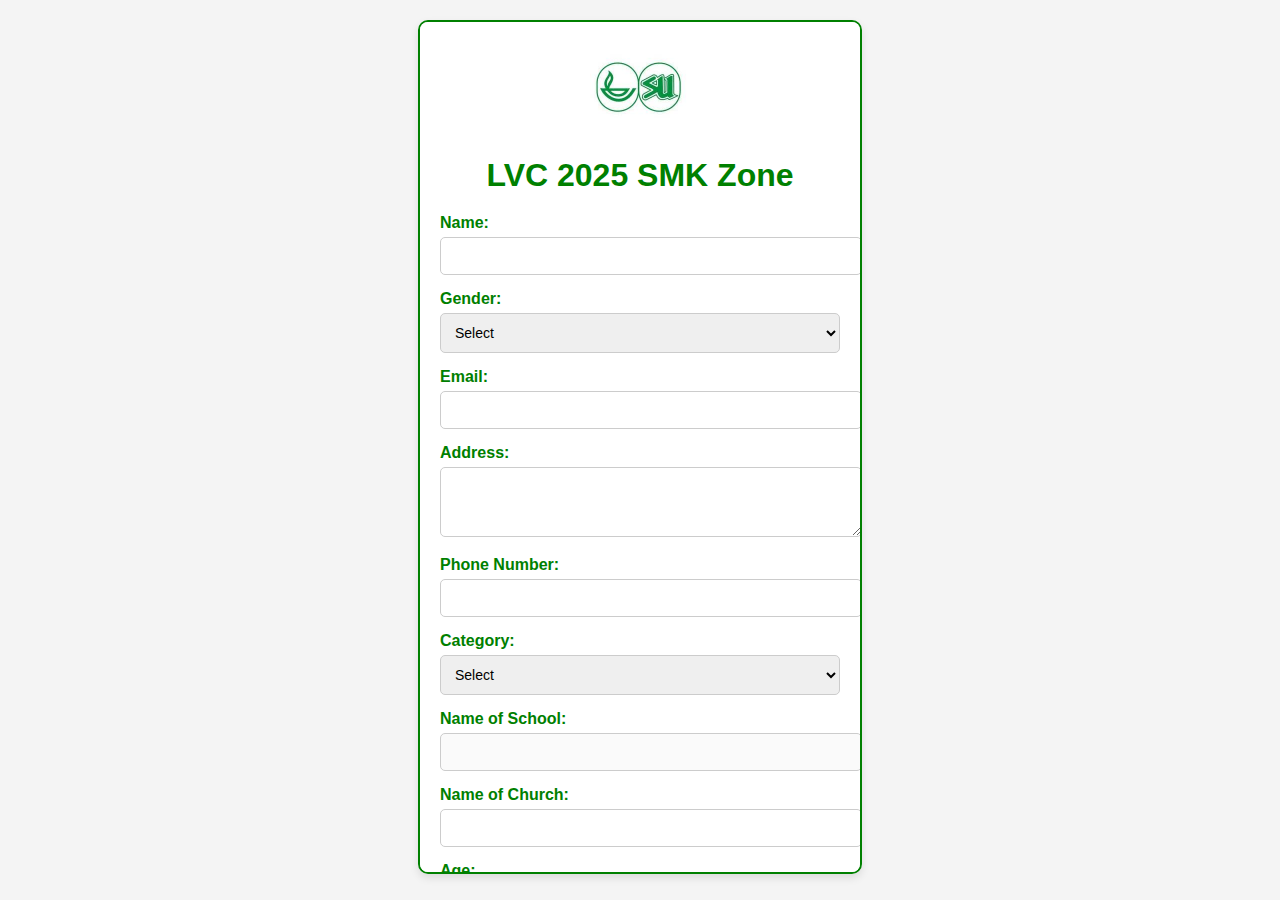
<file: my-registration-form/index.html>
<!DOCTYPE html>
<html lang="en">
  <head>
    <meta charset="UTF-8" />
    <meta name="viewport" content="width=device-width, initial-scale=1.0" />
    <title>LVC 2025 SMK Zone</title>
    <link rel="stylesheet" href="src/styles.css" />
  </head>
  <body>
    <div class="form-container">
        <img src="img/sulogo.jpg" alt="LVC SMK Zone Logo" class="form-logo" />
      <h1 class="form-title">LVC 2025 SMK Zone</h1>
      <form id="registration-form">
        <label for="name">Name:</label>
        <input type="text" id="name" name="name" required />

        <label for="gender">Gender:</label>
        <select id="gender" name="gender" required>
          <option value="">Select</option>
          <option value="male">Male</option>
          <option value="female">Female</option>
        </select>

        <label for="email">Email:</label>
        <input type="email" id="email" name="email" required />

        <label for="address">Address:</label>
        <textarea id="address" name="address" rows="3" required></textarea>

        <label for="phone">Phone Number:</label>
        <input type="tel" id="phone" name="phone" required />

        <label for="category">Category:</label>
        <select id="category" name="category" required>
          <option value="">Select</option>
          <option value="pilgrim">Pilgrim</option>
          <option value="sucf">SUCF</option>
          <option value="camper">Camper</option>
        </select>

        <label for="school">Name of School:</label>
        <input type="text" id="school" name="school" required />

        <label for="church">Name of Church:</label>
        <input type="text" id="church" name="church" required />

        <label for="age">Age:</label>
        <input type="number" id="age" name="age" min="1" max="100" required />

        <label for="class">Class:</label>
        <select id="class" name="class" required>
          <option value="">Select</option>
          <option value="jss1">JSS1</option>
          <option value="jss2">JSS2</option>
          <option value="jss3">JSS3</option>
          <option value="ss1">SS1</option>
          <option value="ss2">SS2</option>
          <option value="ss3">SS3</option>
          <option value="school-leaver">School Leaver</option>
        </select>

        

        <label for="group">Group:</label>
        <input type="text" id="group" name="group" required />

        <label for="medical-conditions">Do you have medical conditions?</label>
        <select id="medical-conditions" name="medical-conditions" required>
          <option value="no">No</option>
          <option value="yes">Yes</option>
        </select>

        <div id="medical-details-container" style="display: none">
          <label for="medical-details">If yes, please specify:</label>
          <textarea
            id="medical-details"
            name="medical-details"
            rows="3"
          ></textarea>
        </div>

                <button type="submit">Submit</button>
      </form>
    </div>
    <script src="src/script.js"></script>
  </body>
</html>
</file>
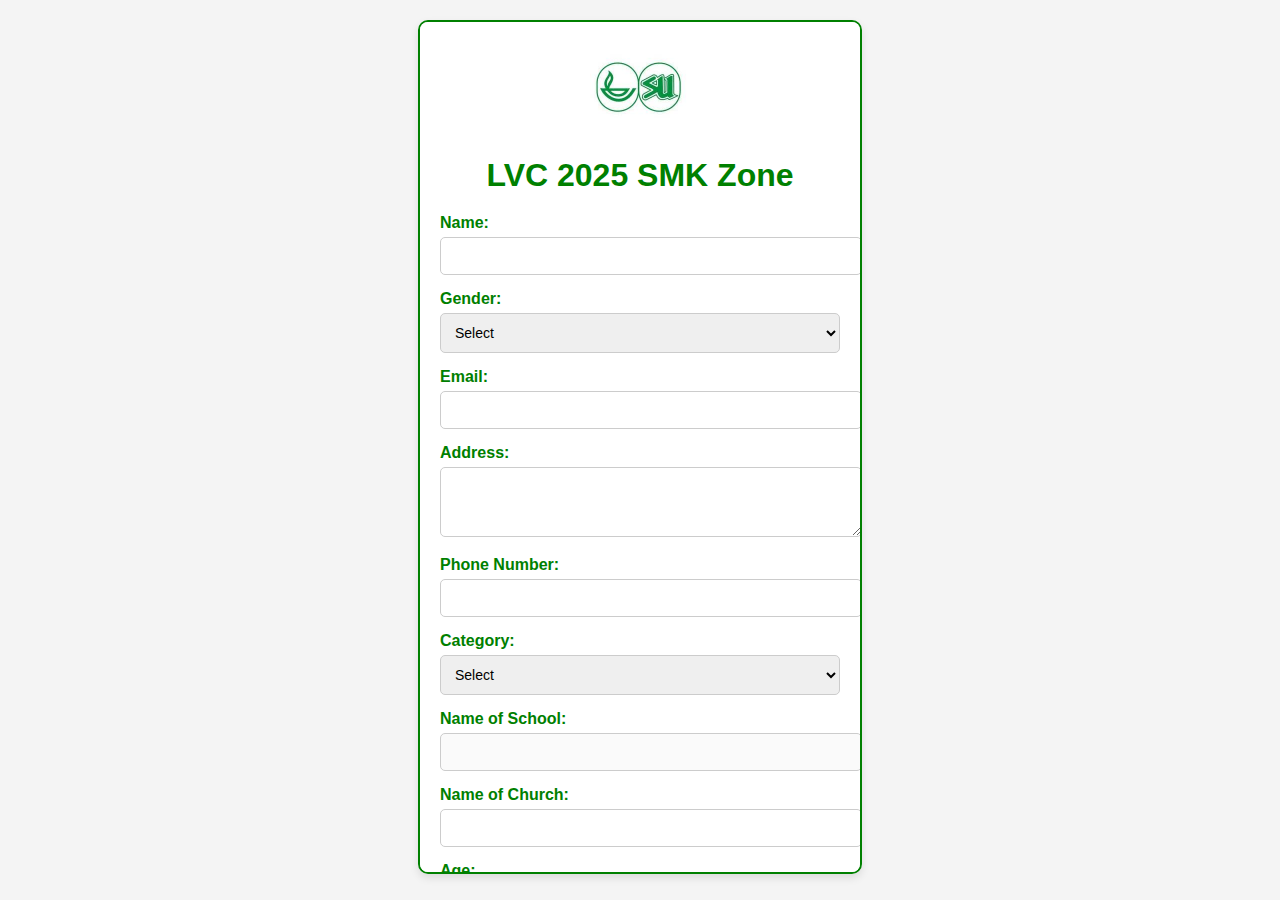
<file: my-registration-form/client/index.html>
<!DOCTYPE html>
<html lang="en">
  <head>
    <meta charset="UTF-8" />
    <meta name="viewport" content="width=device-width, initial-scale=1.0" />
    <title>LVC 2025 SMK Zone</title>
    <link rel="stylesheet" href="css/styles.css" />
  </head>
  <body>
    <div class="form-container">
      <img src="assets/sulogo.jpg" alt="LVC SMK Zone Logo" class="form-logo" />
      <h1 class="form-title">LVC 2025 SMK Zone</h1>
      <form id="registration-form">
        <!-- Name -->
        <label for="name">Name:</label>
        <input type="text" id="name" name="name" required />

        <!-- Gender -->
        <label for="gender">Gender:</label>
        <select id="gender" name="gender" required>
          <option value="">Select</option>
          <option value="male">Male</option>
          <option value="female">Female</option>
        </select>

        <!-- Email -->
        <label for="email">Email:</label>
        <input type="email" id="email" name="email" required />

        <!-- Address -->
        <label for="address">Address:</label>
        <textarea id="address" name="address" rows="3" required></textarea>

        <!-- Phone Number -->
        <label for="phone">Phone Number:</label>
        <input type="tel" id="phone" name="phone" required />

        <!-- Category -->
        <label for="category">Category:</label>
        <select id="category" name="category" required>
          <option value="">Select</option>
          <option value="pilgrim">Pilgrim</option>
          <option value="sucf">SUCF</option>
          <option value="camper">Camper</option>
        </select>

        <!-- Name of School -->
        <label for="school">Name of School:</label>
        <input type="text" id="school" name="school" required disabled />

        <!-- Name of Church -->
        <label for="church">Name of Church:</label>
        <input type="text" id="church" name="church" required />

        <!-- Age -->
        <label for="age">Age:</label>
        <input type="number" id="age" name="age" min="1" max="100" required disabled />

        <!-- Class -->
        <label for="class">Class:</label>
        <select id="class" name="class" required disabled>
          <option value="">Select</option>
          <option value="jss1">JSS1</option>
          <option value="jss2">JSS2</option>
          <option value="jss3">JSS3</option>
          <option value="ss1">SS1</option>
          <option value="ss2">SS2</option>
          <option value="ss3">SS3</option>
          <option value="school-leaver">School Leaver</option>
        </select>

        <!-- Group -->
        <label for="group">Group:</label>
        <select id="group" name="group" required>
          <option value="">Select</option>
          <option value="bariga">Bariga Group</option>
          <option value="ibafor">Ibafor Group</option>
          <option value="ketu">Ketu Group</option>
          <option value="obanikoro">Obanikoro Group</option>
          <option value="saw-mill">Saw-mill Group</option>
          <option value="no-group">No Group</option>
        </select>

        <!-- Medical Conditions -->
        <label for="medical-conditions">Do you have medical conditions?</label>
        <select id="medical-conditions" name="medical-conditions" required>
          <option value="no">No</option>
          <option value="yes">Yes</option>
        </select>

        <!-- Medical Details -->
        <div id="medical-details-container" style="display: none">
          <label for="medical-details">If yes, please specify:</label>
          <textarea id="medical-details" name="medical-details" rows="3"></textarea>
        </div>

        <!-- Assigned Community -->
        <label for="community">Assigned Community:</label>
        <input type="text" id="community" name="community" placeholder="Assigned Community" readonly />

        <!-- Submit Button -->
        <button type="submit">Submit</button>
      </form>
    </div>
    <script src="js/script.js"></script>
  </body>
</html>
</file>
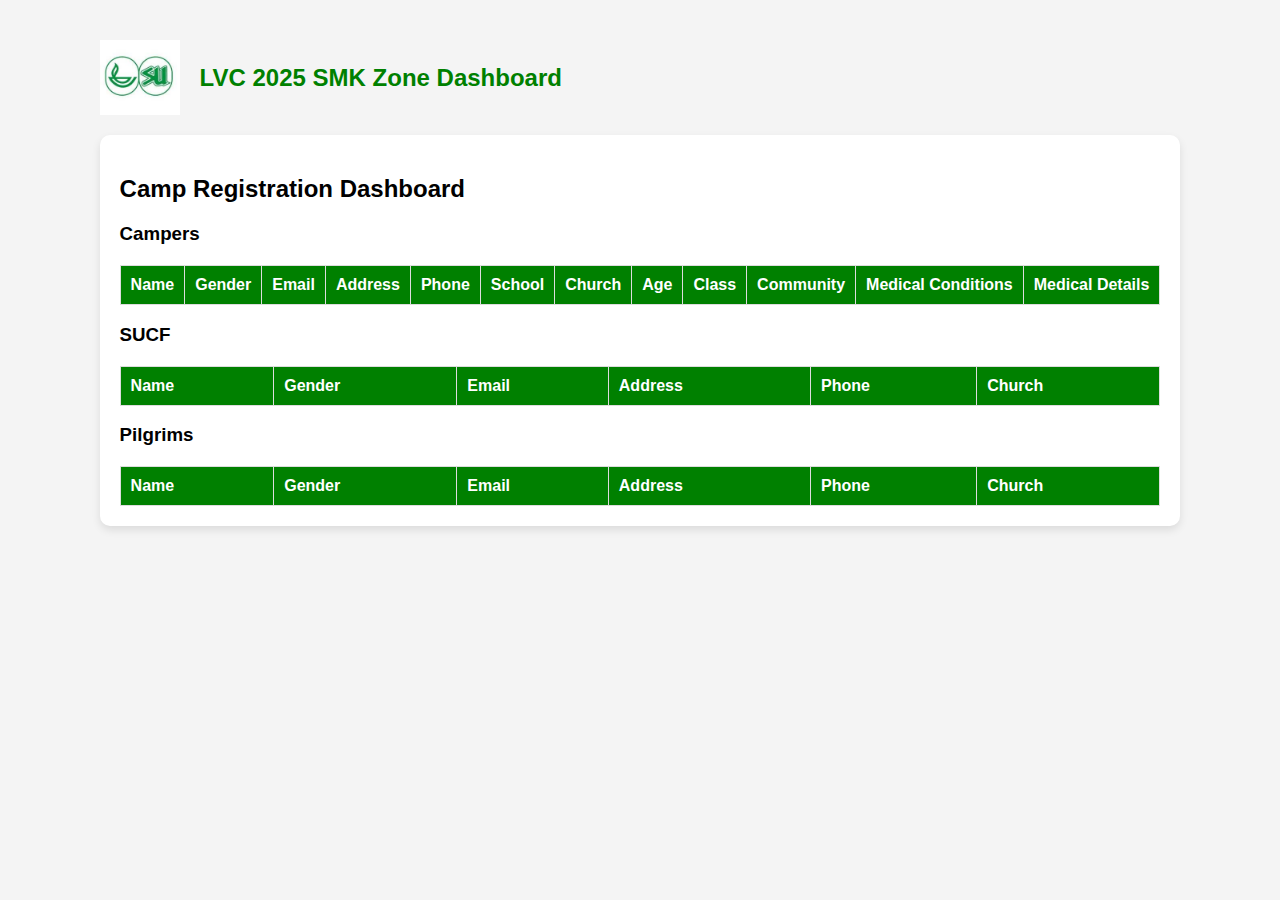
<file: my-registration-form/client/dashboard.html>
<!DOCTYPE html>
<html lang="en">
<head>
    <meta charset="UTF-8">
    <meta name="viewport" content="width=device-width, initial-scale=1.0">
    <title>LVC 2025 SMK Zone Dashboard</title>
    <link rel="stylesheet" href="css/styles.css">
</head>
<body>
    <div class="dashboard-container">
        <header class="dashboard-header">
            <img src="assets/sulogo.jpg" alt="LVC SMK Zone Logo" class="dashboard-logo">
            <h1 class="dashboard-title">LVC 2025 SMK Zone Dashboard</h1>
        </header>
        <main class="dashboard-main">
            <h2>Camp Registration Dashboard</h2>


            <!-- Section for Campers -->
            <section>
                <h3>Campers</h3>
                <table class="dashboard-table">
                    <thead>
                        <tr>
                            <th>Name</th>
                            <th>Gender</th>
                            <th>Email</th>
                            <th>Address</th>
                            <th>Phone</th>
                            <th>School</th>
                            <th>Church</th>
                            <th>Age</th>
                            <th>Class</th>
                            <th>Community</th>
                            <th>Medical Conditions</th>
                            <th>Medical Details</th>
                        </tr>
                    </thead>
                    <tbody id="camper-data">
                        <!-- Camper data will be dynamically inserted here -->
                    </tbody>
                </table>
            </section>

            <!-- Section for SUCF -->
            <section>
                <h3>SUCF</h3>
                <table class="dashboard-table">
                    <thead>
                        <tr>
                            <th>Name</th>
                            <th>Gender</th>
                            <th>Email</th>
                            <th>Address</th>
                            <th>Phone</th>
                            <th>Church</th>
                        </tr>
                    </thead>
                    <tbody id="sucf-data">
                        <!-- SUCF data will be dynamically inserted here -->
                    </tbody>
                </table>
            </section>

            <!-- Section for Pilgrims -->
            <section>
                <h3>Pilgrims</h3>
                <table class="dashboard-table">
                    <thead>
                        <tr>
                            <th>Name</th>
                            <th>Gender</th>
                            <th>Email</th>
                            <th>Address</th>
                            <th>Phone</th>
                            <th>Church</th>
                        </tr>
                    </thead>
                    <tbody id="pilgrim-data">
                        <!-- Pilgrim data will be dynamically inserted here -->
                    </tbody>
                </table>
            </section>
        </main>
    </div>
    <script src="js/dashboard.js"></script>
</body>
</html>
</file>
<file: my-registration-form/src/styles.css>
/* General Body Styling */
body {
    font-family: Arial, sans-serif;
    background-color: #f4f4f4;
    margin: 0;
    padding: 20px;
    display: flex;
    justify-content: center;
    align-items: flex-start; /* Allows content to scroll if too tall */
    min-height: 100vh;
    box-sizing: border-box;
    overflow-x: hidden;
}

/* Form Container Styling */
.form-container {
    background-color: white;
    border: 2px solid green;
    border-radius: 10px;
    padding: 20px;
    width: 100%;
    max-width: 400px;
    box-shadow: 0 4px 8px rgba(0, 0, 0, 0.1);
    max-height: 90vh;
    overflow-y: auto;
}

.form-logo {
    display: block;
    margin: 0 auto 10px; /* Center the logo and add spacing below */
    max-width: 100px; /* Adjust the size of the logo */
    height: auto; /* Maintain aspect ratio */
}

/* Form Title */
.form-title {
    text-align: center;
    color: green;
    margin-bottom: 20px;
}

/* Form Fields */
form label {
    display: block;
    margin-bottom: 5px;
    font-weight: bold;
    color: green;
}

form input,
form select,
form textarea,
form button {
    width: 100%;
    padding: 10px;
    margin-bottom: 15px;
    border: 1px solid #ccc;
    border-radius: 5px;
    font-size: 14px;
}

/* Submit Button Styling */
form button {
    background-color: green;
    color: white;
    border: none;
    cursor: pointer;
    font-weight: bold;
}

form button:hover {
    background-color: darkgreen;
}

/* Medical Details Container */
#medical-details-container {
    margin-top: -10px;
}
</file>
<file: my-registration-form/client/css/styles.css>
/* General Body Styling */
body {
    font-family: Arial, sans-serif;
    background-color: #f4f4f4;
    margin: 0;
    padding: 20px;
    display: flex;
    justify-content: center;
    align-items: flex-start; /* Allows content to scroll if too tall */
    min-height: 100vh;
    box-sizing: border-box;
    overflow-x: hidden;
}

/* Form Container Styling */
.form-container {
    background-color: white;
    border: 2px solid green;
    border-radius: 10px;
    padding: 20px;
    width: 100%;
    max-width: 400px;
    box-shadow: 0 4px 8px rgba(0, 0, 0, 0.1);
    max-height: 90vh;
    overflow-y: auto;
}

.form-logo {
    display: block;
    margin: 0 auto 10px; /* Center the logo and add spacing below */
    max-width: 100px; /* Adjust the size of the logo */
    height: auto; /* Maintain aspect ratio */
}

/* Form Title */
.form-title {
    text-align: center;
    color: green;
    margin-bottom: 20px;
}

/* Form Fields */
form label {
    display: block;
    margin-bottom: 5px;
    font-weight: bold;
    color: green;
}

form input,
form select,
form textarea,
form button {
    width: 100%;
    padding: 10px;
    margin-bottom: 15px;
    border: 1px solid #ccc;
    border-radius: 5px;
    font-size: 14px;
}

/* Submit Button Styling */
form button {
    background-color: green;
    color: white;
    border: none;
    cursor: pointer;
    font-weight: bold;
}

form button:hover {
    background-color: darkgreen;
}

/* Medical Details Container */
#medical-details-container {
    margin-top: -10px;
}

/* Dashboard Container Styling */
.dashboard-container {
    font-family: Arial, sans-serif;
    padding: 20px;
    background-color: #f4f4f4;
}

.dashboard-header {
    display: flex;
    align-items: center;
    margin-bottom: 20px;
}

.dashboard-logo {
    max-width: 80px;
    margin-right: 20px;
}

.dashboard-title {
    color: green;
    font-size: 24px;
}

.dashboard-main {
    background-color: white;
    padding: 20px;
    border-radius: 10px;
    box-shadow: 0 4px 8px rgba(0, 0, 0, 0.1);
}

/* Dashboard Table Styling */
.dashboard-table {
    width: 100%;
    border-collapse: collapse;
    margin-top: 20px;
}

.dashboard-table th,
.dashboard-table td {
    border: 1px solid #ddd;
    padding: 10px;
    text-align: left;
}

.dashboard-table th {
    background-color: green;
    color: white;
}

.dashboard-table tr:nth-child(even) {
    background-color: #f9f9f9;
}

.dashboard-table tr:hover {
    background-color: #f1f1f1;
}
</file>
